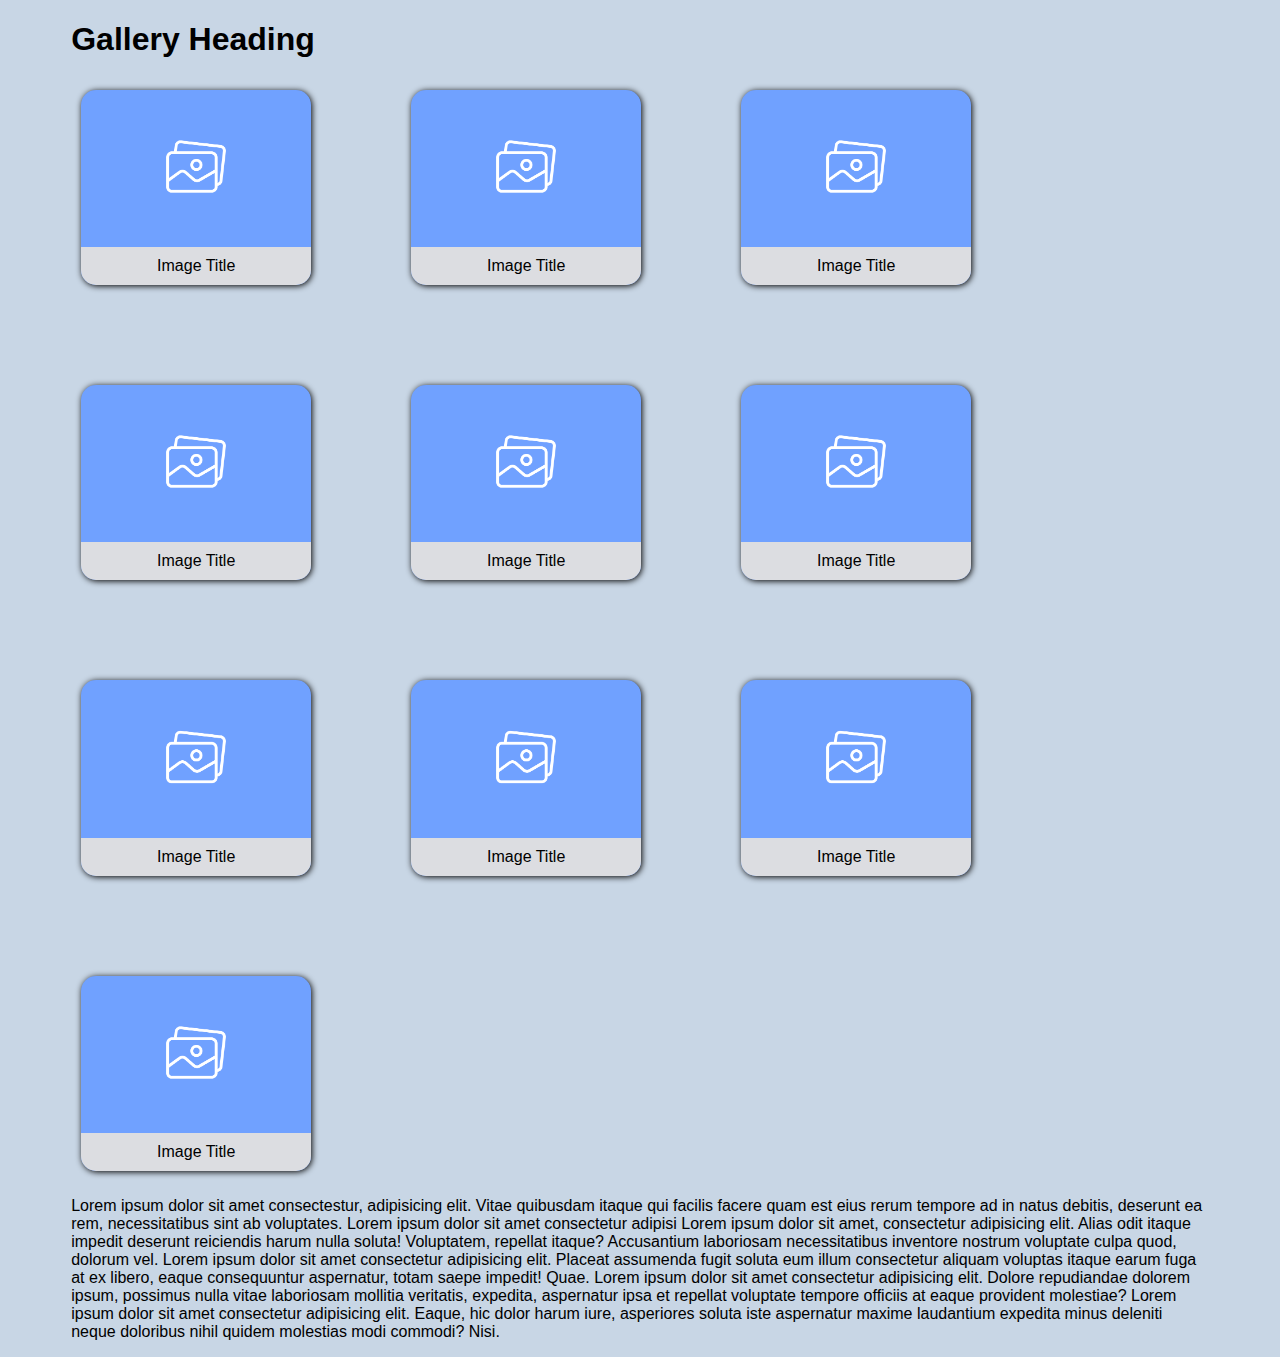
<file: index.html>
<!DOCTYPE html>
<html lang="en">
<head>
    <meta charset="UTF-8">
    <meta name="viewport" content="width=device-width, initial-scale=1.0">
    <title>Galerija</title>
    <link rel="stylesheet" href="style.css">
</head>
<body>
    <div id="content">
        <h1 class="gallery-title">Gallery Heading</h1>
        <div id="gallery">
            <div>
                <img src="placeholder-image.png" alt="piture">
                <div class="desc">Image Title</div>
            </div>
        
            <div>
                <img src="placeholder-image.png" alt="piture">
                <div class="desc">Image Title</div>
            </div>

            <div>
                <img src="placeholder-image.png" alt="piture">
                <div class="desc">Image Title</div>
            </div>

            <div>
                <img src="placeholder-image.png" alt="piture">
                <div class="desc">Image Title</div>
            </div>

            <div>
                <img src="placeholder-image.png" alt="piture">
                <div class="desc">Image Title</div>
            </div>

            <div>
                <img src="placeholder-image.png" alt="piture">
                <div class="desc">Image Title</div>
            </div>

            <div>
                <img src="placeholder-image.png" alt="piture">
                <div class="desc">Image Title</div>
            </div>

            <div>
                <img src="placeholder-image.png" alt="piture">
                <div class="desc">Image Title</div>
            </div>

            <div>
                <img src="placeholder-image.png" alt="piture">
                <div class="desc">Image Title</div>
            </div>

            <div>
                <img src="placeholder-image.png" alt="piture">
                <div class="desc">Image Title</div>
            </div>
        </div>
    <article>
        <div id="text"></div>
            <p> Lorem ipsum dolor sit amet consectestur, adipisicing elit. Vitae quibusdam itaque qui facilis facere quam est eius rerum tempore ad in natus debitis, deserunt ea rem, necessitatibus sint ab voluptates. Lorem ipsum dolor sit amet consectetur adipisi Lorem ipsum dolor sit amet, consectetur adipisicing elit. Alias odit itaque impedit deserunt reiciendis harum nulla soluta! Voluptatem, repellat itaque? Accusantium laboriosam necessitatibus inventore nostrum voluptate culpa quod, dolorum vel. Lorem ipsum dolor sit amet consectetur adipisicing elit. Placeat assumenda fugit soluta eum illum consectetur aliquam voluptas itaque earum fuga at ex libero, eaque consequuntur aspernatur, totam saepe impedit! Quae. Lorem ipsum dolor sit amet consectetur adipisicing elit. Dolore repudiandae dolorem ipsum, possimus nulla vitae laboriosam mollitia veritatis, expedita, aspernatur ipsa et repellat voluptate tempore officiis at eaque provident molestiae? Lorem ipsum dolor sit amet consectetur adipisicing elit. Eaque, hic dolor harum iure, asperiores soluta iste aspernatur maxime laudantium expedita minus deleniti neque doloribus nihil quidem molestias modi commodi? Nisi.</p>
        </div>
    </article>
</div>
</body>
</html>
</file>
<file: style.css>
body{
    font-family: sans-serif;
    background-color: #c8d6e5;
}

#gallery{
    display: grid;
    grid-template-columns: 230px 230px 230px 230px 230px;
    grid-auto-row: minmax(100px, 100px);
    gap: 100px;
}

img{
    width: 230px;
}

#gallery>div{
    box-shadow: 1px 1px 6px;
    border-radius: 15px;
    background-color: #70a1ff;
}

.desc{
    background-color: #dcdde1;
    border-bottom-left-radius: 15px;
    border-bottom-right-radius: 15px;
    text-align: center;
    padding: 10px;
}


#content{
    max-width: 1600px;
    width: 90%;
    margin: 0 auto;
}

#gallery{
    display: flex;
    flex-flow: row wrap;
    justify-content: flex-start;
    padding: 10px;
}

@media screen and (max-width: 1600px) {
    #content {
    flex-basis: 33.33%;
    }
}

@media screen and (max-width: 900px) {
    #content  {
    flex-basis: 50%;
    }
}

@media screen and (max-width: 414px) {
    #content  {
    flex-basis: 100%;
    }
}
</file>
